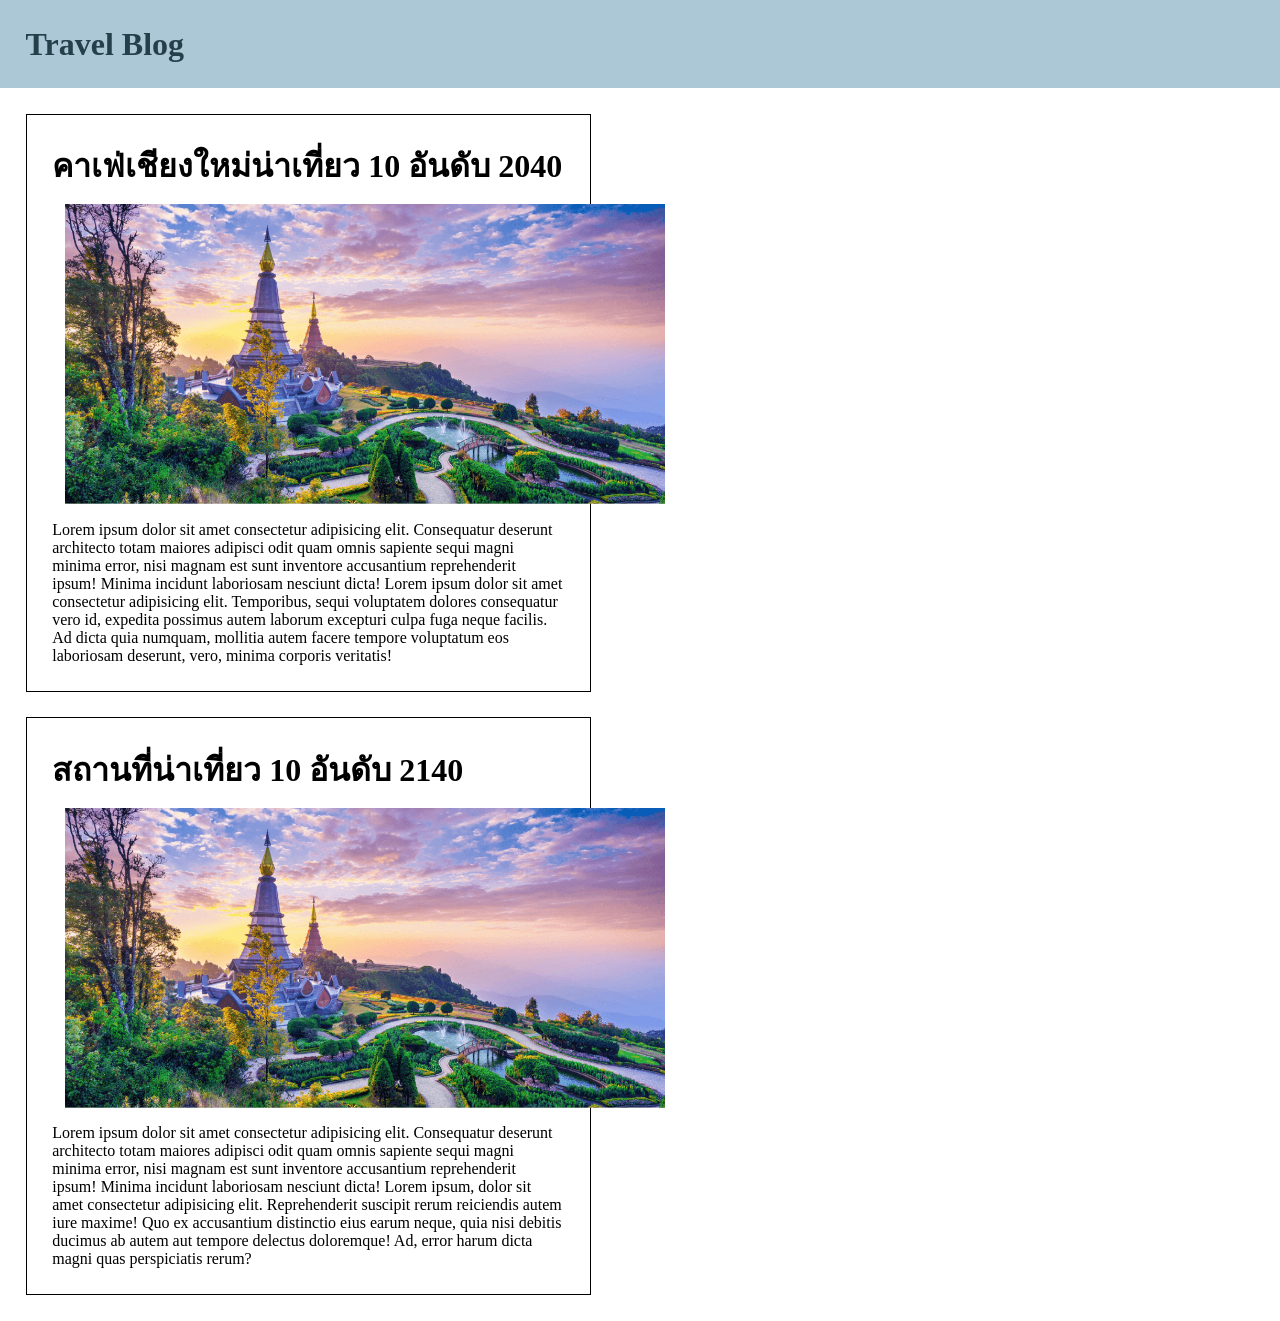
<file: ex-1/index.html>
<!DOCTYPE html>
<html lang="en">

<head>
  <meta charset="UTF-8" />
  <meta http-equiv="X-UA-Compatible" content="IE=edge" />
  <meta name="viewport" content="width=device-width, initial-scale=1.0" />
  <link rel="preconnect" href="https://fonts.googleapis.com">
  <link rel="preconnect" href="https://fonts.gstatic.com" crossorigin>
  <link href="https://fonts.googleapis.com/css2?family=Sarabun&display=swap" rel="stylesheet">
  <link rel="stylesheet" href="./style.css" />
  <title>CSS Direction and Box Model - Ex 1</title>
</head>
<body>
  <header class="header">
    <h1 class="title">Travel Blog</h1>
  </header>
  
  <div class="container">
    <h1 class="headline">คาเฟ่เชียงใหม่น่าเที่ยว 10 อันดับ 2040</h1>
    <img class="image" src="./img/chiangmai-01.png" alt="เชียงใหม่">
    <p>Lorem ipsum dolor sit amet consectetur adipisicing elit. Consequatur deserunt architecto 
      totam maiores adipisci odit quam omnis sapiente sequi magni minima error, nisi magnam est
       sunt inventore accusantium reprehenderit ipsum! Minima incidunt laboriosam nesciunt dicta!
      Lorem ipsum dolor sit amet consectetur adipisicing elit. Temporibus, sequi voluptatem dolores
       consequatur vero id, expedita possimus autem laborum excepturi culpa fuga neque facilis.
        Ad dicta quia numquam, mollitia autem facere tempore voluptatum eos laboriosam deserunt,
         vero, minima corporis veritatis!</p>
  </div>
  
  <div class="container">
    <h1 class="headline">สถานที่น่าเที่ยว 10 อันดับ 2140</h1>
    <img class="image" src="./img/chiangmai-01.png" alt="เชียงใหม่">
    <p>Lorem ipsum dolor sit amet consectetur adipisicing elit. Consequatur deserunt architecto 
      totam maiores adipisci odit quam omnis sapiente sequi magni minima error, nisi magnam est
      sunt inventore accusantium reprehenderit ipsum! Minima incidunt laboriosam nesciunt dicta!
      Lorem ipsum, dolor sit amet consectetur adipisicing elit. Reprehenderit suscipit rerum reiciendis
      autem iure maxime! Quo ex accusantium distinctio eius earum neque, quia nisi debitis ducimus
      ab autem aut tempore delectus doloremque! Ad, error harum dicta magni quas perspiciatis rerum?</p>
  </div>
</body>

</html>
</file>
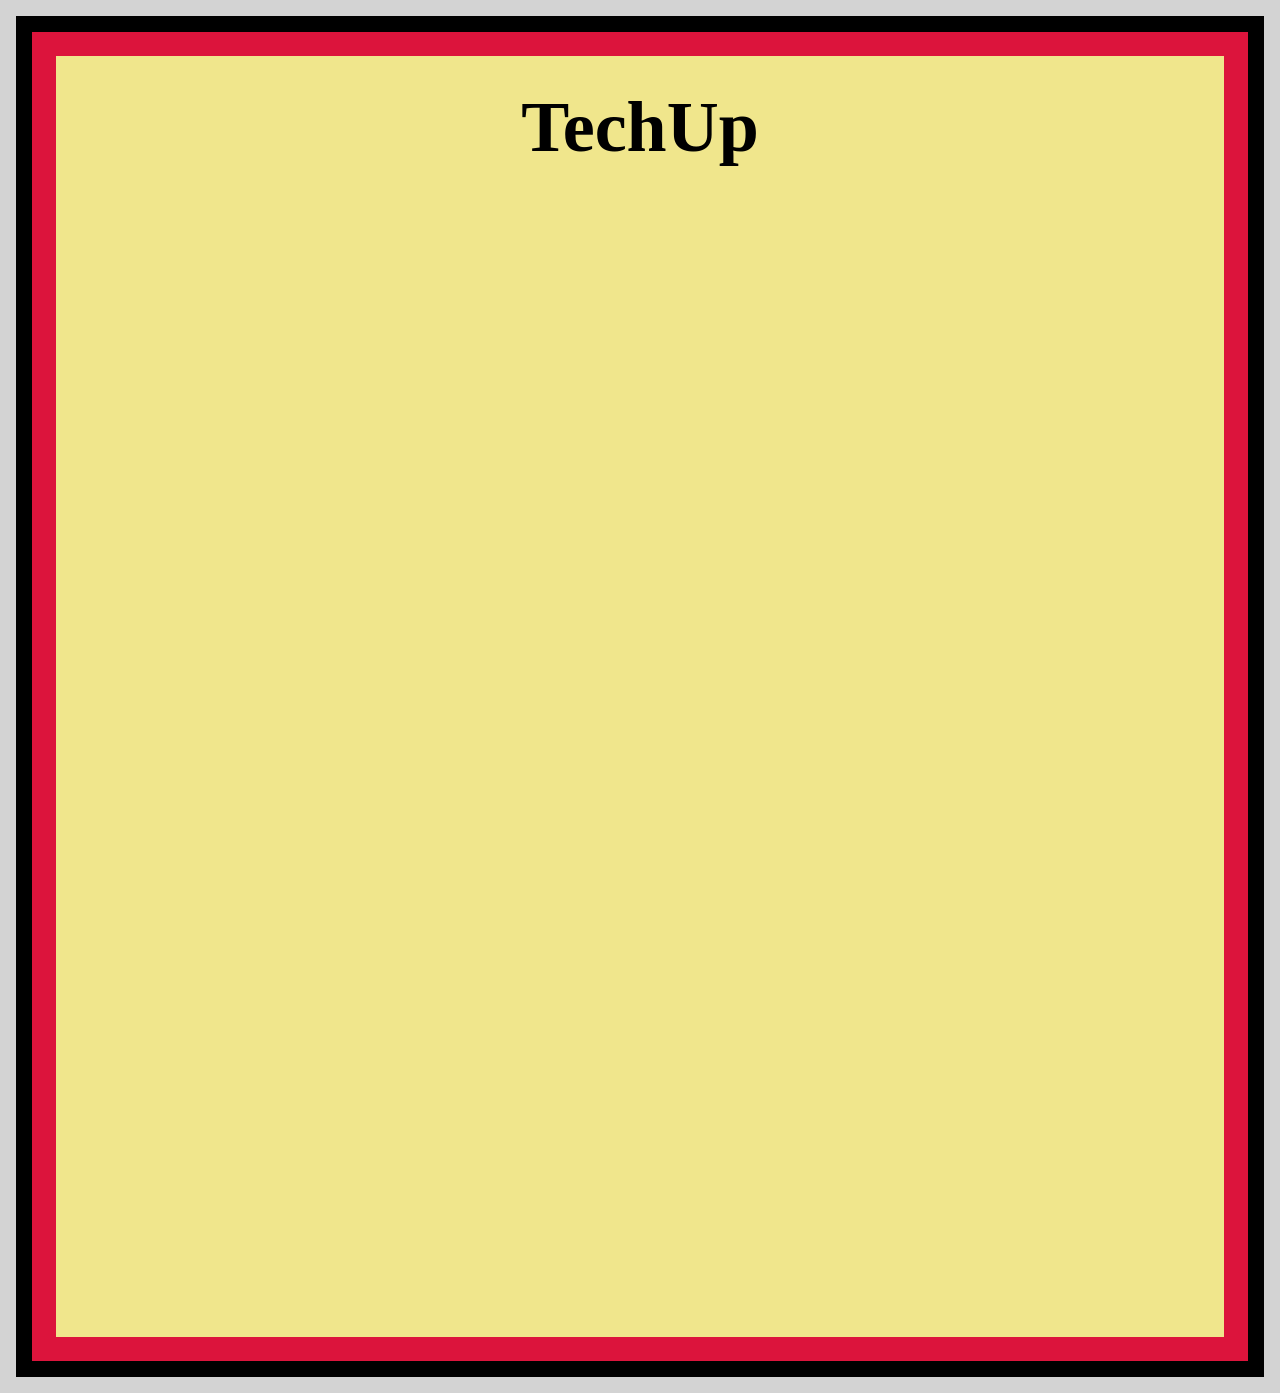
<file: ex-2/index.html>
<!DOCTYPE html>
<html lang="en">

<head>
  <meta charset="UTF-8" />
  <meta http-equiv="X-UA-Compatible" content="IE=edge" />
  <meta name="viewport" content="width=device-width, initial-scale=1.0" />
  <link rel="stylesheet" href="./style.css" />
  <title>CSS Direction and Box Model - Ex 2</title>
</head>

<body>
  <div class="container">
  <div class="container-white">
    <div class="container-black">
      <div class="container-red">
        <div class="container-yellow">
          <h1>TechUp</h1>
        </div>
      </div>
    </div>
  </div>
</div>
</body>

</html>
</file>
<file: ex-1/style.css>
*{
    margin: 0;
    padding: 0;
}

.header{
    background-color: #acc8d7;
    padding: 2vw;
    margin-bottom: 1vw;
}

.title{
    color: #253f4b;
}

.container{
    margin: 2vw;
    border: solid 1px black;
    padding: 2vw;
    width: 40%;
}

.image{
    width: 600px;
    height: 300px;
    margin: 1vw;
}
</file>
<file: ex-2/style.css>
*{
    margin: 0;
    padding: 0;
}
.container{
    height: 1393px;
    
}

.container-white{
    width: 100%;
    height: 100%;
    border: solid 16px lightgrey;
    box-sizing: border-box;
}

.container-black{
    width: 100%;
    height: 100%;
    border: solid 16px black;
    box-sizing: border-box;
}

.container-red{
    width: 100%;
    height: 100%;
    border: solid 24px crimson;
    box-sizing: border-box;
}
.container-yellow{
    background-color: khaki;
    width: 100%;
    height: 100%;
    
}

h1 {
    font-size: 72px;
    text-align: center;
    padding: 30px;
}
</file>
